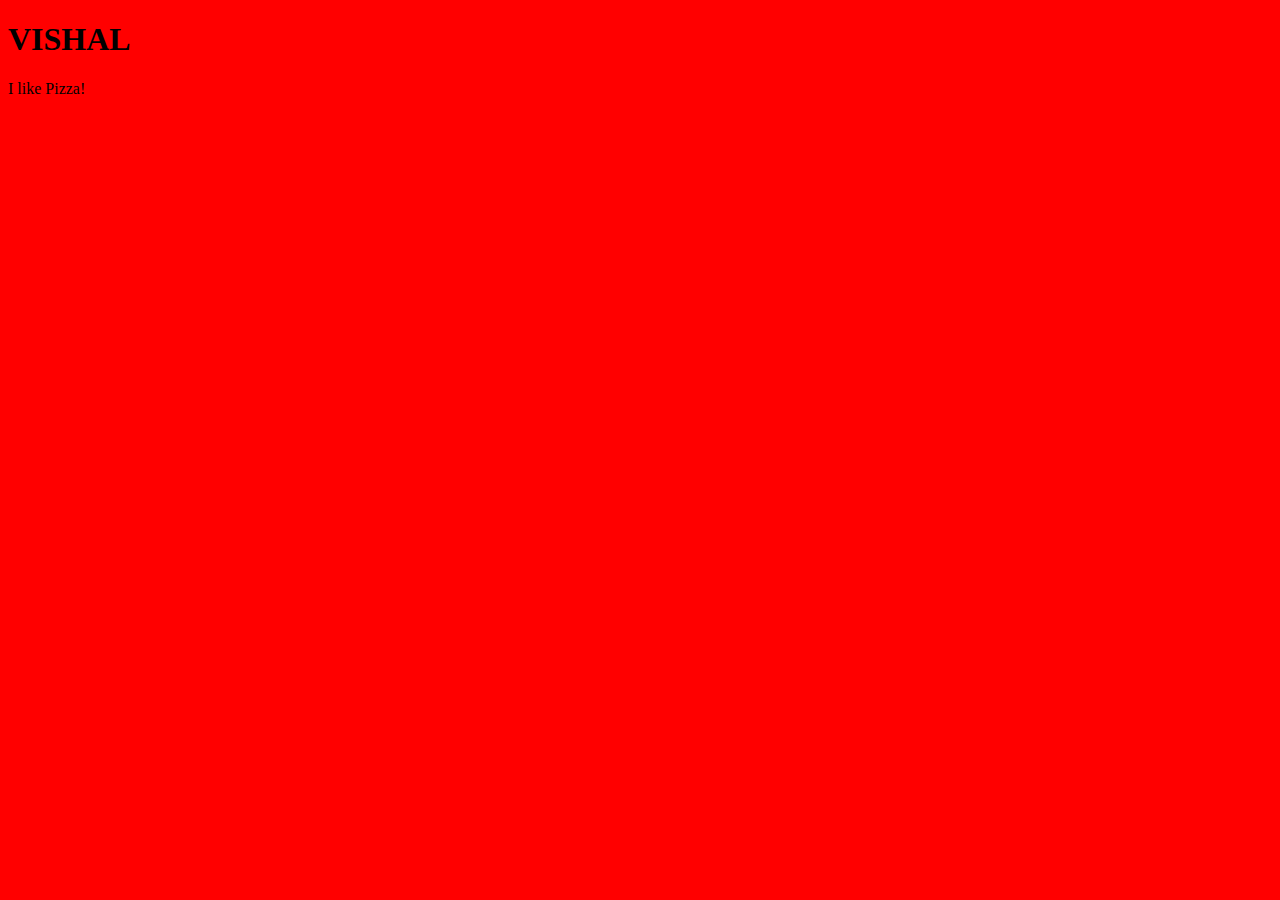
<file: 1. intro/index.html>
<!DOCTYPE html>
<html lang="en">
<head>
    <meta charset="UTF-8">
    <meta name="viewport" content="width=device-width, initial-scale=1.0">
    <title>Practice JS</title>
    <link rel="stylesheet" href="style.css">
</head>
<body>
    <h1 id="myH1">Hello World</h1>
    <p id="myP">Lorem ipsum dolor sit amet consectetur, adipisicing elit. Fuga delectus ad molestiae unde consectetur maxime, illo magni perferendis assumenda autem ipsam laborum mollitia expedita est sapiente incidunt debitis dolorum cupiditate.</p>
    <script src="index.js"></script>
</body>
</html>
</file>
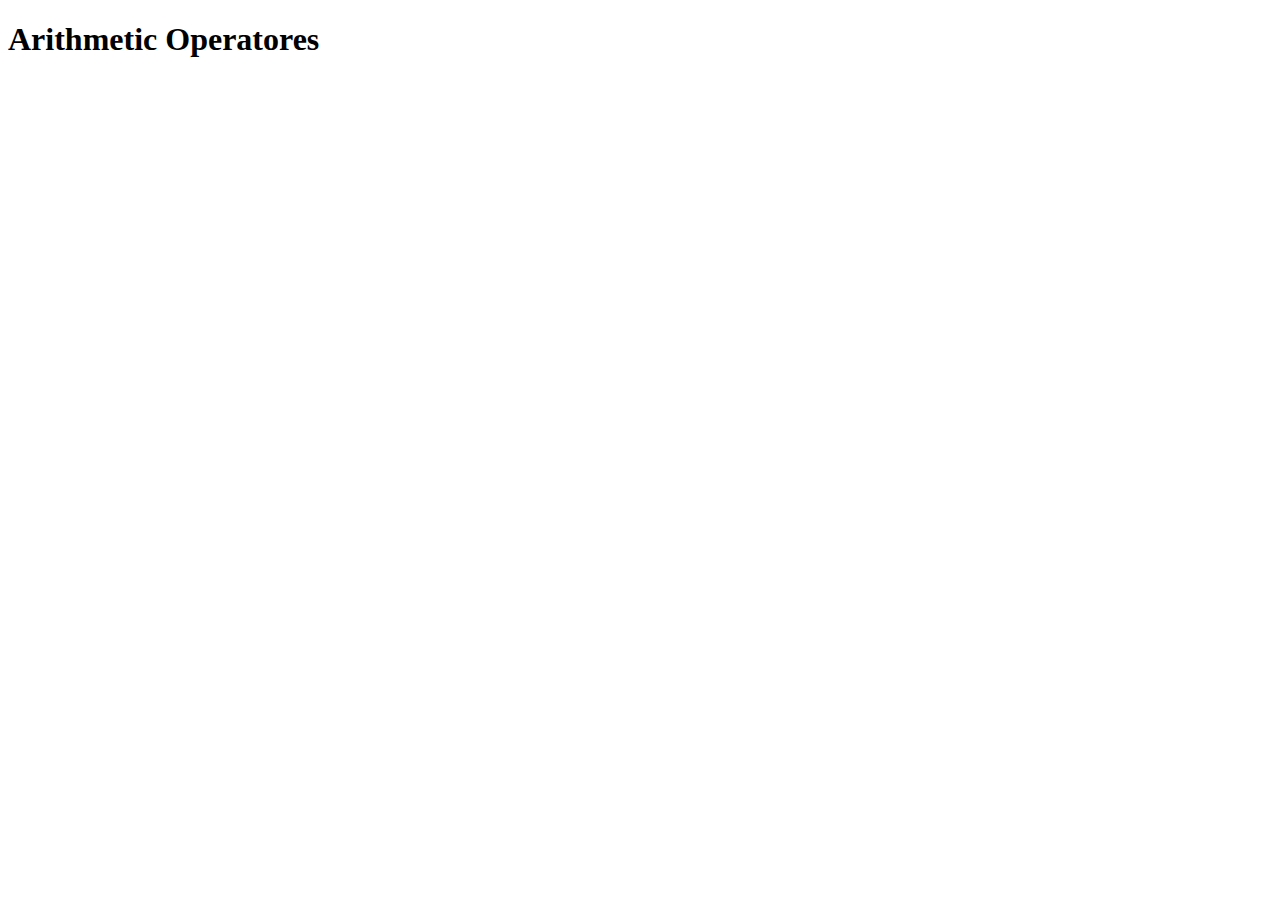
<file: 3. arithmetic operators/index.html>
<!DOCTYPE html>
<html lang="en">
<head>
    <meta charset="UTF-8">
    <meta name="viewport" content="width=device-width, initial-scale=1.0">
    <title>Arithmetic Operators</title>
</head>
<body>
    <h1 id="myh1"></h1>
    <script src="index.js"></script>
</body>
</html>
</file>
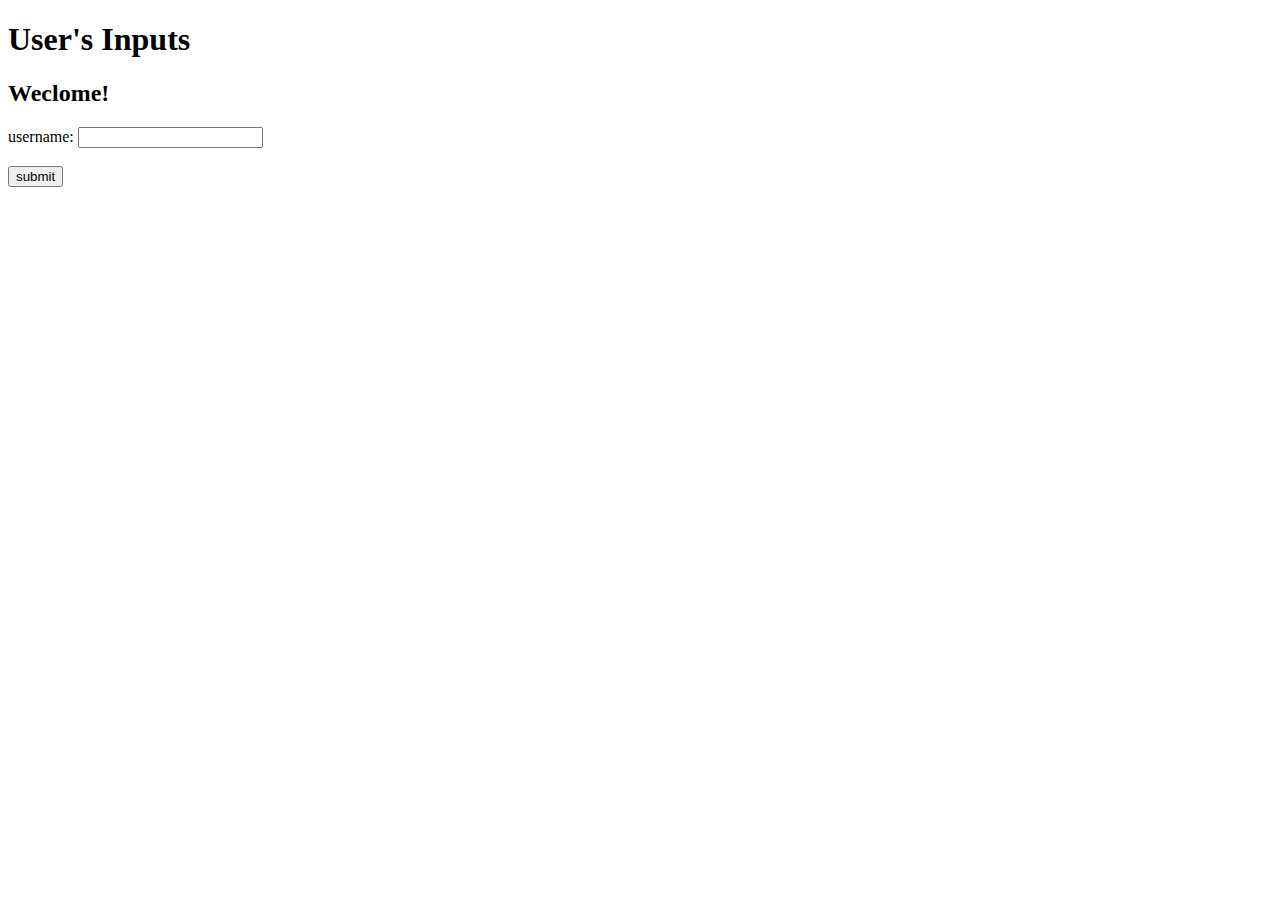
<file: 4. inputs/index.html>
<!DOCTYPE html>
<html lang="en">
<head>
    <meta charset="UTF-8">
    <meta name="viewport" content="width=device-width, initial-scale=1.0">
    <title>User Input</title>
</head>
<body>
    <h1 id="myh1"></h1>

    <h2 id="myh2">Weclome!</h2>
    <label for="">username:</label>
    <input type="text" id="myinput"> <br> <br>
    <button id="mysub">submit</button>
    <script src="index.js"></script>
</body>
</html>
</file>
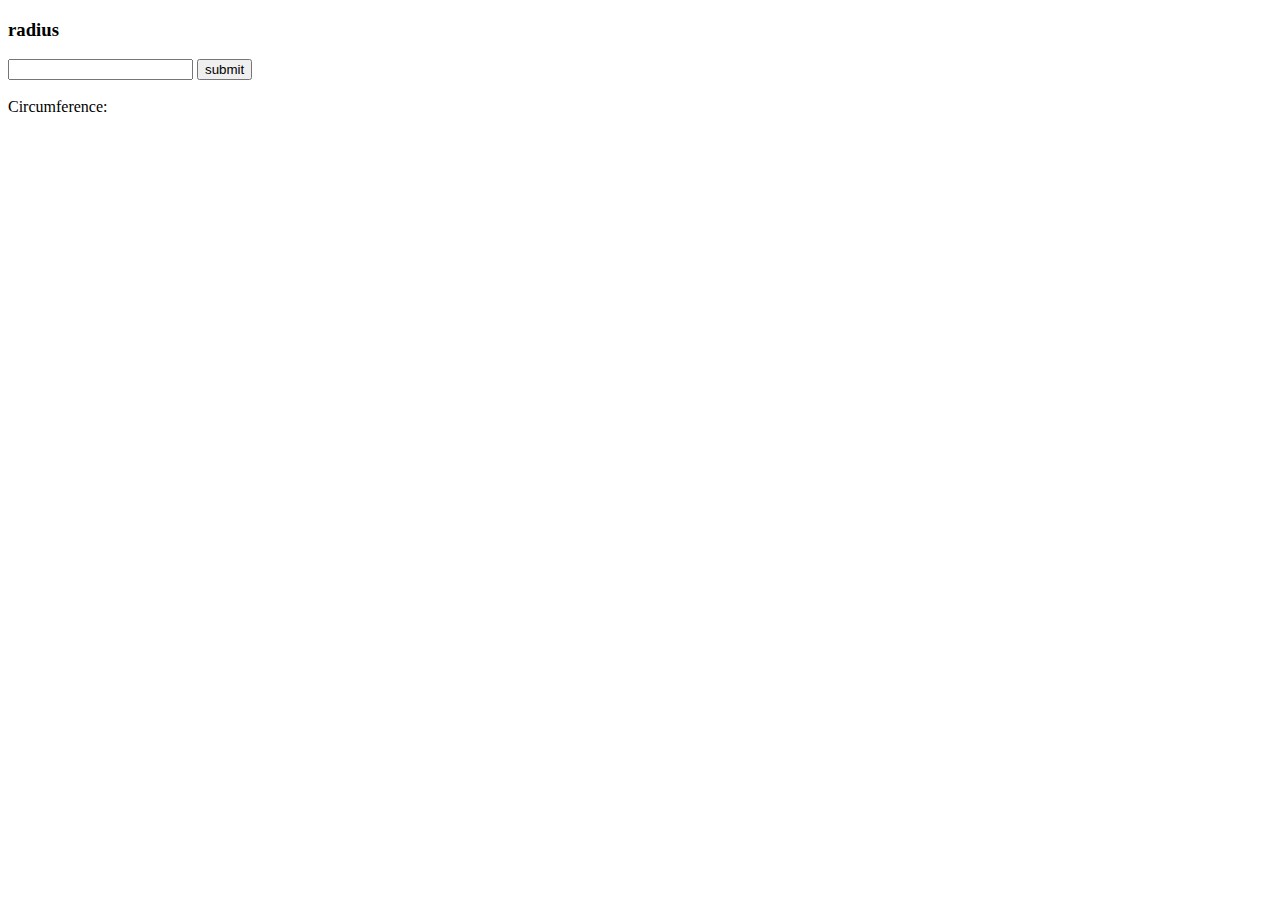
<file: 6. constant/index.html>
<!DOCTYPE html>
<html lang="en">
<head>
    <meta charset="UTF-8">
    <meta name="viewport" content="width=device-width, initial-scale=1.0">
    <title>Constant</title>
</head>
<body>
    <h3 id="myh3">radius</h3>
    <input type="text" name="" id="myradii">
    <button id="raddisubmit">submit</button><br><br>
    <span>Circumference:</span>
    <h1 id="ans"></h1>
    <script src="index.js"></script>
</body>
</html>
</file>
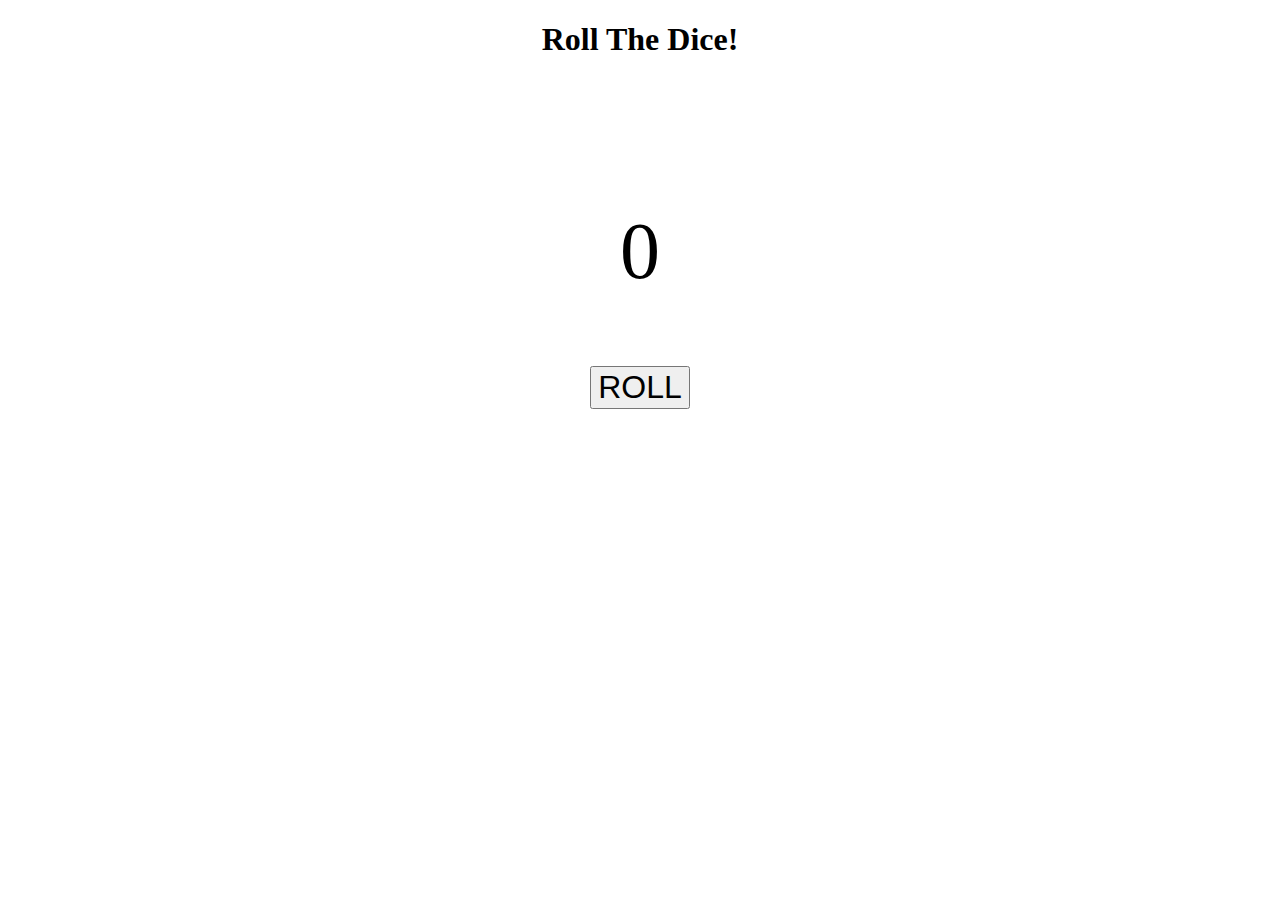
<file: 8. Random number generator/index.html>
<!DOCTYPE html>
<html lang="en">
<head>
    <meta charset="UTF-8">
    <meta name="viewport" content="width=device-width, initial-scale=1.0">
    <title>Random Number Generator</title>
    <link rel="stylesheet" href="style.css">
</head>
<body>
    <h1>Roll The Dice!</h1>
    <div class="display">
        <div id="mydisplay">
            <span id="disp">0</span>
        </div>
    </div>
    <div class="button">
        <button id="mybutton">ROLL</button>
    </div>
    <script src="index.js"></script>
</body>
</html>
</file>
<file: 1. intro/style.css>
body{
    background-color: red;
    font-family: 'Times New Roman', Times, serif;
}
</file>
<file: 8. Random number generator/style.css>
.display {
    display: inline-block;
    height: 10em;
    padding-top: 10%;
}

#mydisplay{
    display: block;
}
 body {
    text-align: center;
 }
 span{
    font-size: 5em;
 }

#mybutton {
    font-size:2em ;
    cursor: pointer;
}
</file>
